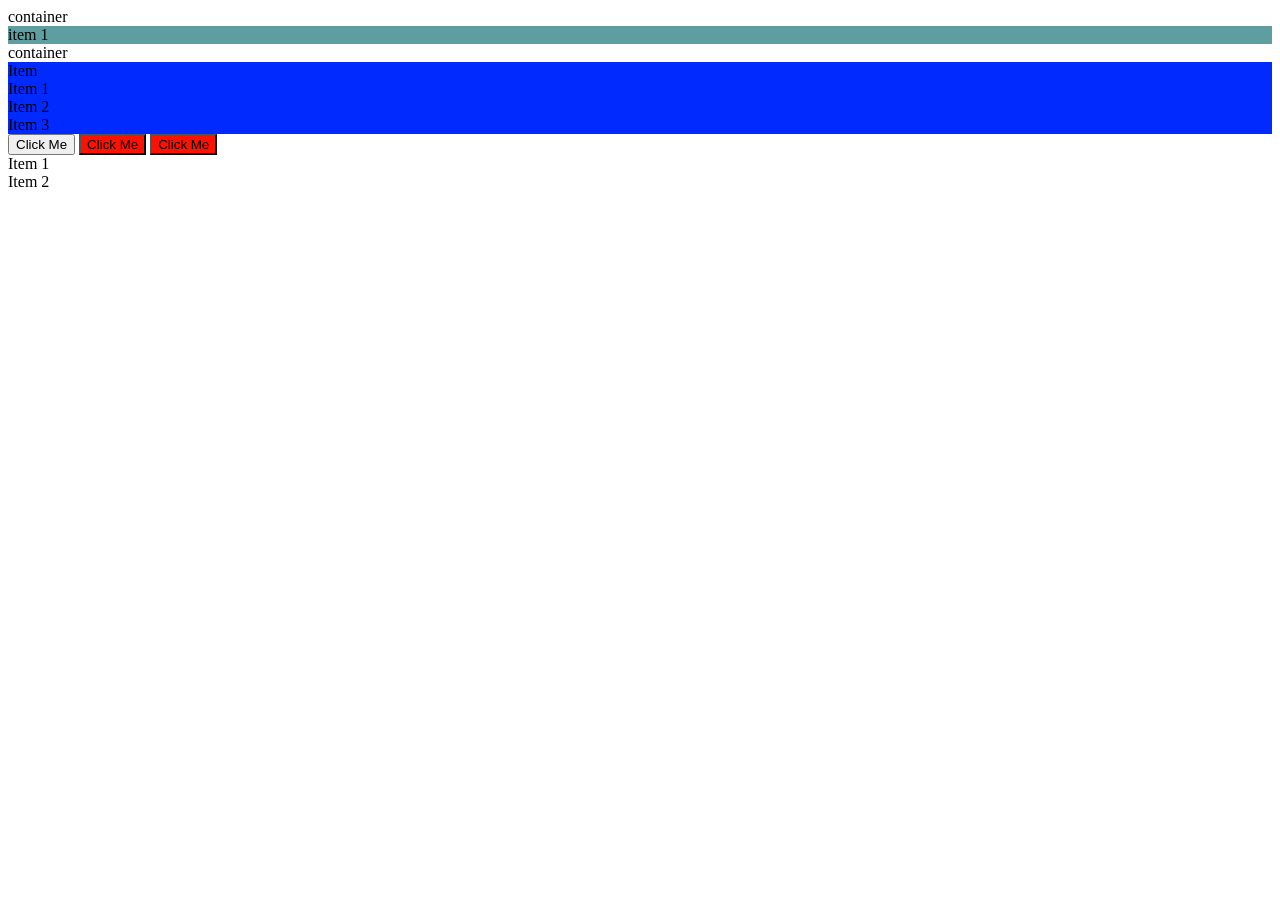
<file: test2.html>
<!DOCTYPE html>
<html lang="en">
<head>
    <meta charset="UTF-8">
    <meta name="viewport" content="width=device-width, initial-scale=1.0">
    <title>Document</title>
    <style>
        .container .item {
            background-color:cadetblue;
        }    
        .main-container .item {
            background-color: rgb(0, 42, 255);
        } 
        .button.active{
            background-color: rgb(255, 17, 0);
        }
        .button.danger{
            background-color: rgb(217, 255, 0);
        }
        .item1 + .item2{
            background-color: rgb(157, 254, 254);
        }
    </style>
</head>
<body>
    <div class="container">
        container
    <div class="item">
        item 1
      </div>
    </div>


<div class="main-container">
        container
    <div class="item">
        Item
        <div>
        <div class="item">
            Item 1
       </div>
       <div class="item">
            Item 2
       </div> 
       <div class="item">
            Item 3        
       </div>
    </div>
 </div>    


 <button class="button">Click Me</button>
 <button class="button active">Click Me</button>
 <button class="button active">Click Me</button>

 <div class="item1">Item 1</div>
 <div class="item1">Item 2</div>


</body>
</html>
</file>
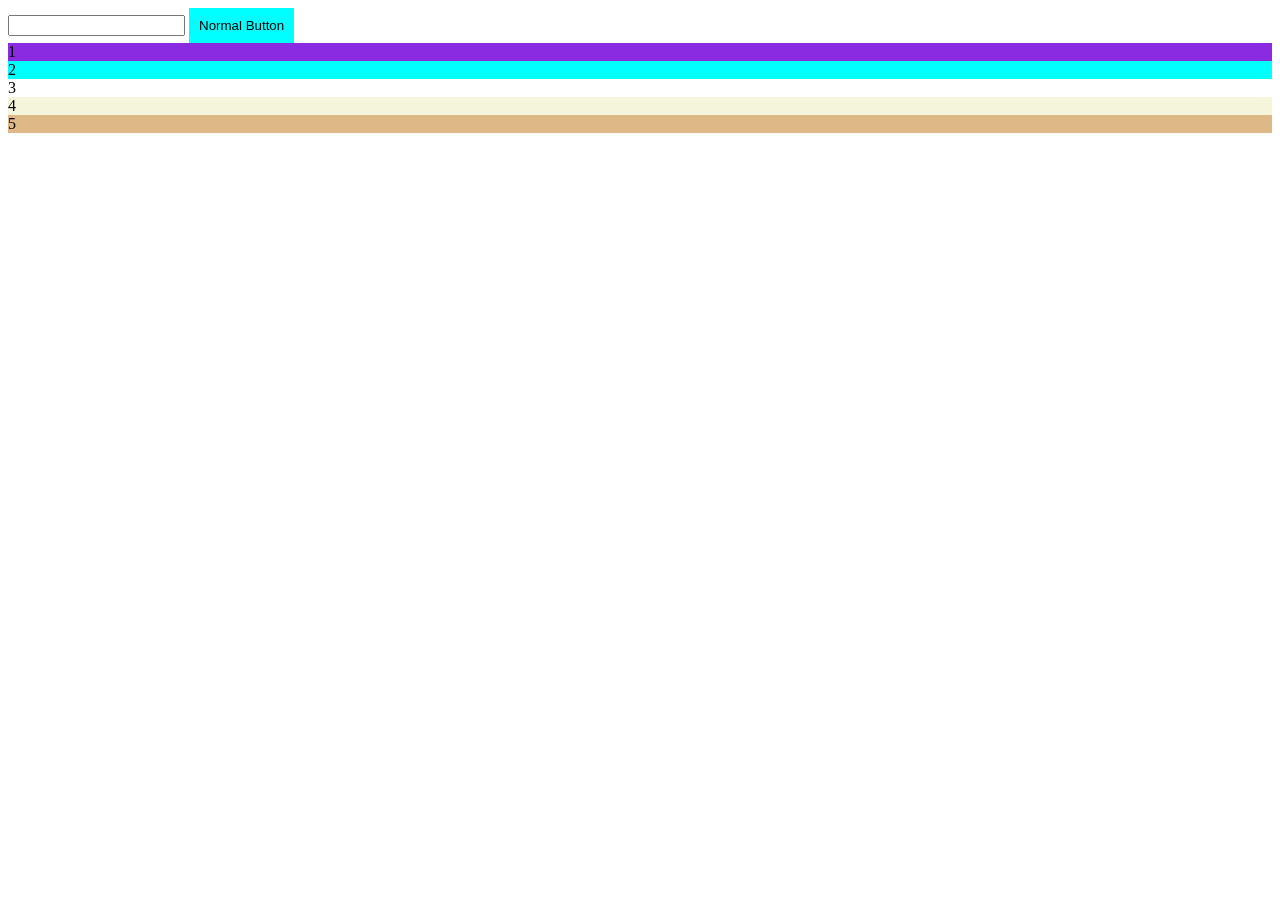
<file: test3.html>
<!DOCTYPE html>
<html lang="en">
<head>
    <meta charset="UTF-8">
    <meta name="viewport" content="width=device-width, initial-scale=1.0">
    <title>Document</title>
    <style>
        .button{
            background-color: aqua;
            border: 0;
            padding: 10px;
        }
        .button:hover{
            background-color: aquamarine;
        }
        .button:active{
            background-color: brown;
        }
        input:focus{
            background-color: rgb(201, 201, 201);
        }
        .container .item:first-child{
            background-color: blueviolet;
        }
        .container .item:last-child{
            background-color: burlywood;
        }
        .container .item:nth-child(2) {
            background-color: rgb(0, 255, 255);
        }
        .container .item:nth-child(4) {
            background-color: beige;
        }
    </style>
</head>
<body>
    <input type="text">
    <button class="button">Normal Button</Button>

    <div class="container">
        <div class="item">1</div>
        <div class="item">2</div>
        <div class="item">3</div>
        <div class="item">4</div>
        <div class="item">5</div>
    </div>    
</body>
</html>
</file>
